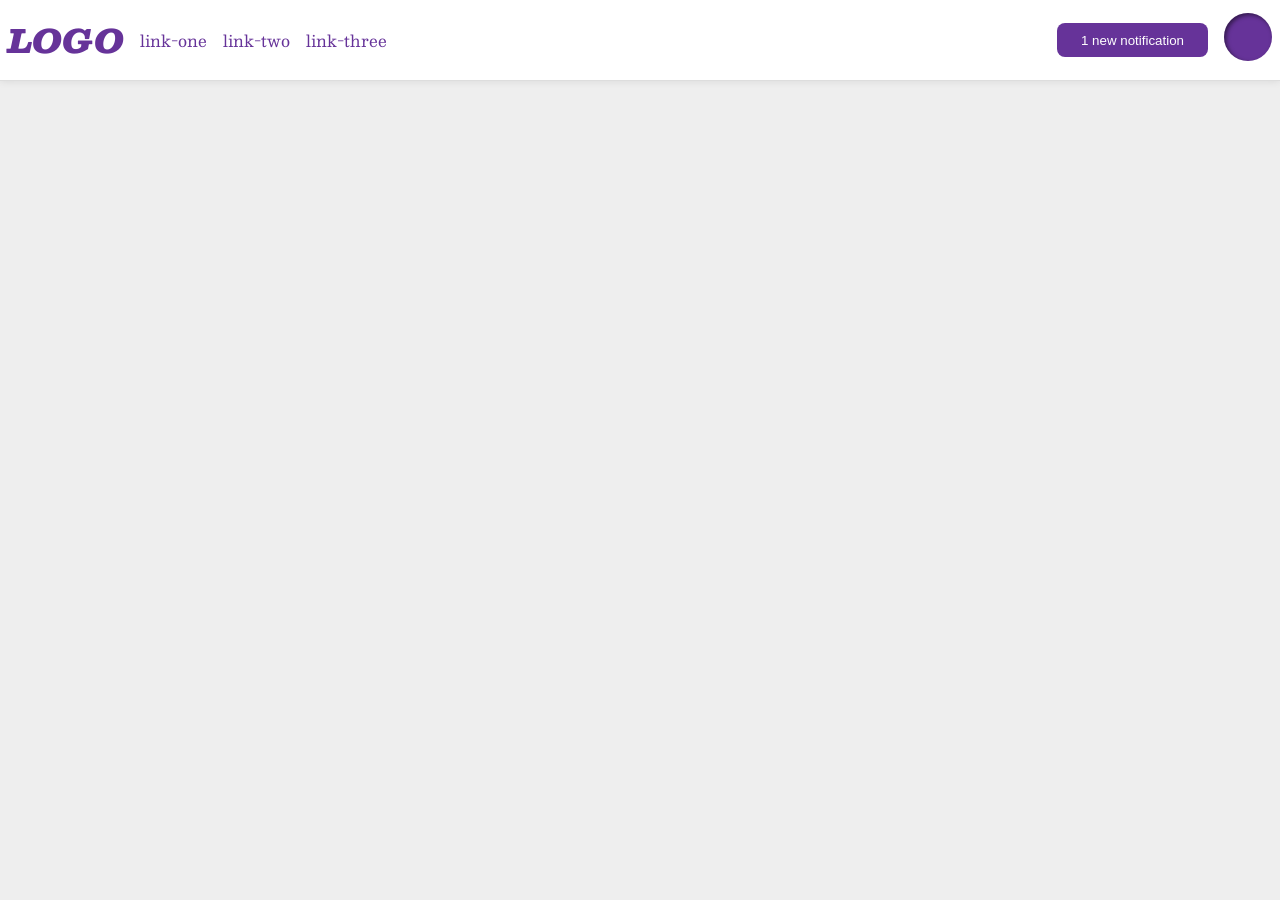
<file: foundations/flex/03-flex-header-2/index.html>
<!DOCTYPE html>
<html lang="en">
  <head>
    <meta charset="UTF-8">
    <meta http-equiv="X-UA-Compatible" content="IE=edge">
    <meta name="viewport" content="width=device-width, initial-scale=1.0">
    <title>Flex Header 2</title>
    <link rel="stylesheet" href="style.css">
  </head>
  <body>
    <div class="header">
      <div class="left">
        <div class="logo">
          LOGO
        </div>
        <ul class="links">
          <li><a href="https://google.com">link-one</a></li>
          <li><a href="https://google.com">link-two</a></li>
          <li><a href="https://google.com">link-three</a></li>
        </ul>
      </div>

      <div class="right">
        <button class="notifications">1 new notification</button>
        <div class="profile-image"></div>
      </div>
    </div>
  </body>
</html>
</file>
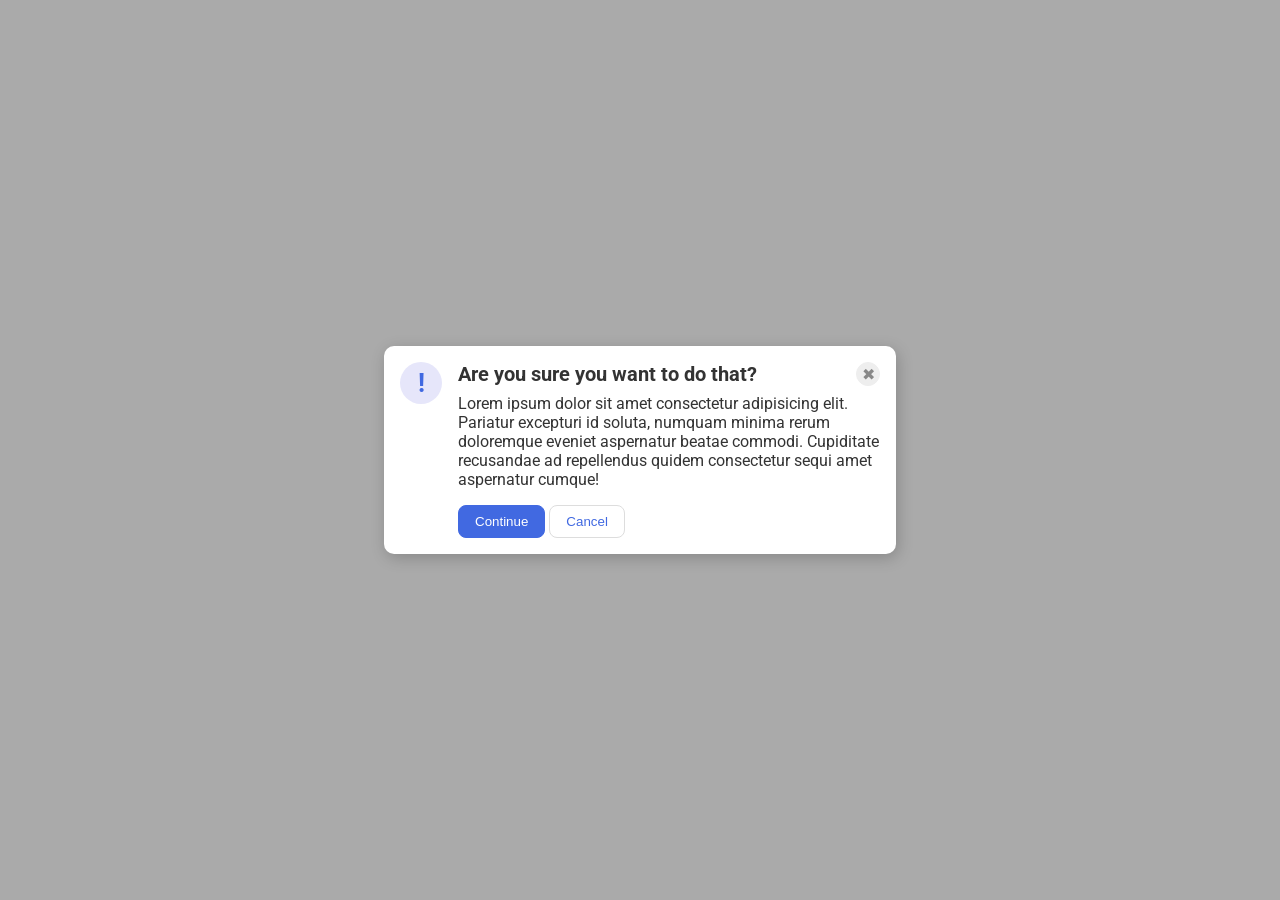
<file: foundations/flex/05-flex-modal/index.html>
<!DOCTYPE html>
<html lang="en">
  <head>
    <meta charset="UTF-8">
    <meta http-equiv="X-UA-Compatible" content="IE=edge">
    <meta name="viewport" content="width=device-width, initial-scale=1.0">
    <link rel="stylesheet" href="style.css">
    <title>Modal</title>
  </head>
  <body>
    <div class="modal">
      <div class="icon">!</div>

      <div class="modal-content">
        <div class="header-container">
          <div class="header">Are you sure you want to do that?</div>
          <button class="close-button">✖</button>
        </div>
        
        <div class="text">Lorem ipsum dolor sit amet consectetur adipisicing elit. Pariatur excepturi id soluta, numquam minima rerum doloremque eveniet aspernatur beatae commodi. Cupiditate recusandae ad repellendus quidem consectetur sequi amet aspernatur cumque!</div>

        <div class="button-container">
          <button class="continue">Continue</button>
          <button class="cancel">Cancel</button>
        </div>
      </div>
    </div>
  </body>
</html>
</file>
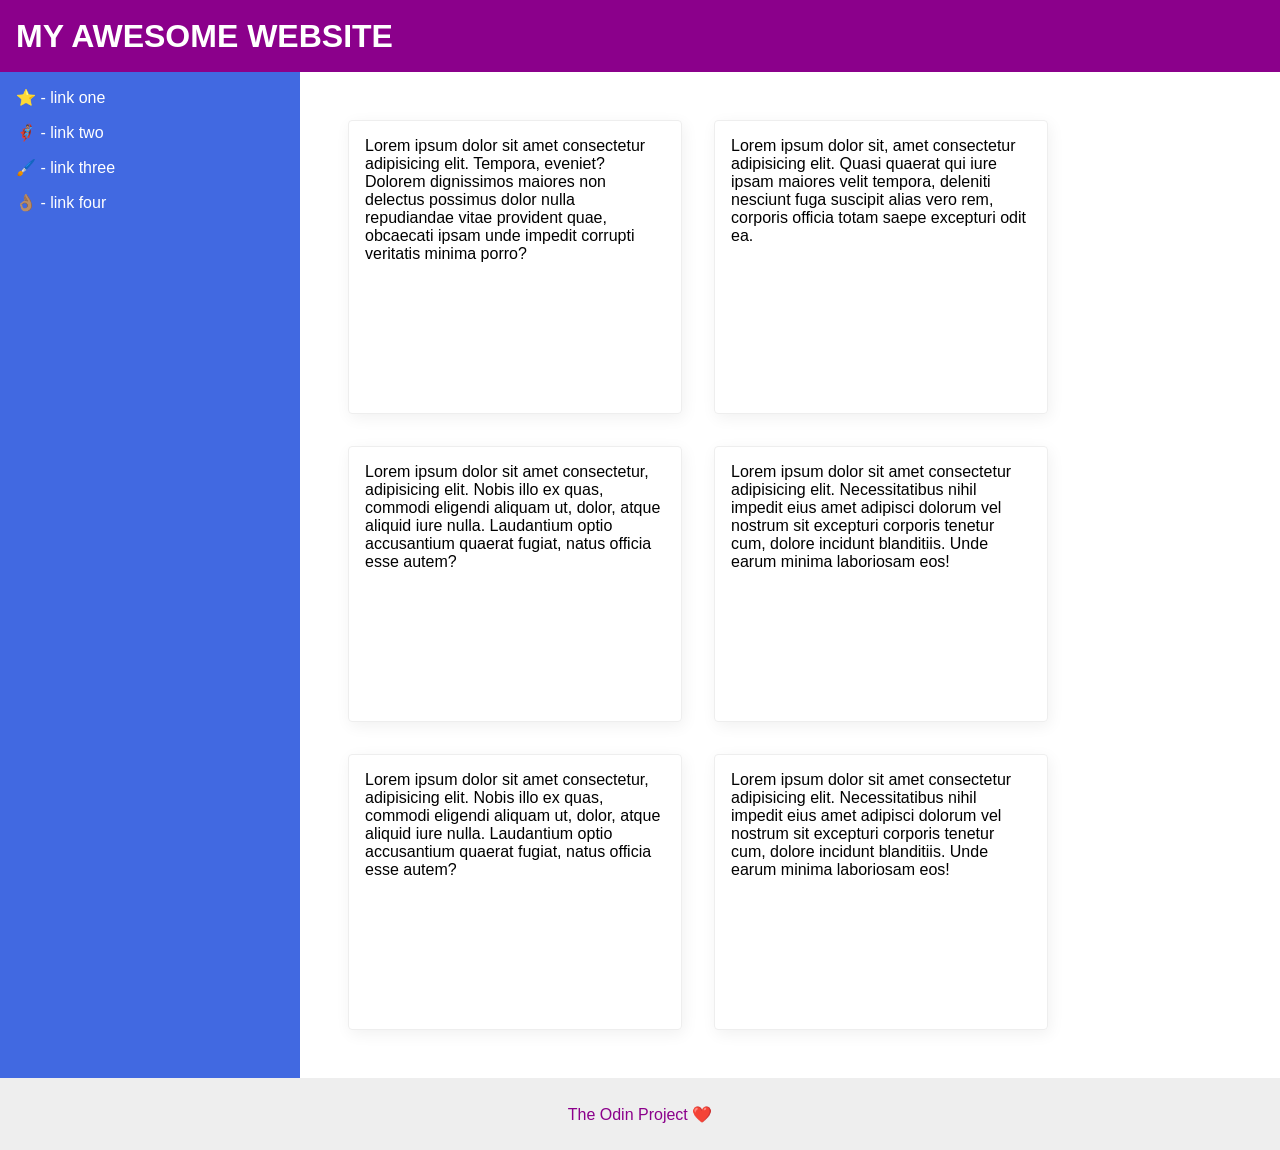
<file: foundations/flex/07-flex-layout-2/index.html>
<!DOCTYPE html>
<html lang="en">
  <head>
    <meta charset="UTF-8">
    <meta http-equiv="X-UA-Compatible" content="IE=edge">
    <meta name="viewport" content="width=device-width, initial-scale=1.0">
    <title>The Holy Grail</title>
    <link rel="stylesheet" href="style.css">
  </head>
  <body>

    <div class="header">
      MY AWESOME WEBSITE
    </div>
    
    <div class="center">
      <div class="sidebar">
        <ul>
          <li><a href="#">⭐ - link one</a></li>
          <li><a href="#">🦸🏽‍♂️ - link two</a></li>
          <li><a href="#">🖌️ - link three</a></li>
          <li><a href="#">👌🏽 - link four</a></li>
        </ul>
      </div>

      <div class="card-container">
        <div class="card">Lorem ipsum dolor sit amet consectetur adipisicing elit. Tempora, eveniet? Dolorem dignissimos maiores non delectus possimus dolor nulla repudiandae vitae provident quae, obcaecati ipsam unde impedit corrupti veritatis minima porro?</div>
        <div class="card">Lorem ipsum dolor sit, amet consectetur adipisicing elit. Quasi quaerat qui iure ipsam maiores velit tempora, deleniti nesciunt fuga suscipit alias vero rem, corporis officia totam saepe excepturi odit ea.</div>
        <div class="card">Lorem ipsum dolor sit amet consectetur, adipisicing elit. Nobis illo ex quas, commodi eligendi aliquam ut, dolor, atque aliquid iure nulla. Laudantium optio accusantium quaerat fugiat, natus officia esse autem?</div>
        <div class="card">Lorem ipsum dolor sit amet consectetur adipisicing elit. Necessitatibus nihil impedit eius amet adipisci dolorum vel nostrum sit excepturi corporis tenetur cum, dolore incidunt blanditiis. Unde earum minima laboriosam eos!</div>
        <div class="card">Lorem ipsum dolor sit amet consectetur, adipisicing elit. Nobis illo ex quas, commodi eligendi aliquam ut, dolor, atque aliquid iure nulla. Laudantium optio accusantium quaerat fugiat, natus officia esse autem?</div>
        <div class="card">Lorem ipsum dolor sit amet consectetur adipisicing elit. Necessitatibus nihil impedit eius amet adipisci dolorum vel nostrum sit excepturi corporis tenetur cum, dolore incidunt blanditiis. Unde earum minima laboriosam eos!</div>
      </div>
    </div>
    
    <div class="footer">
      The Odin Project ❤️
    </div>

  </body>
</html>
</file>
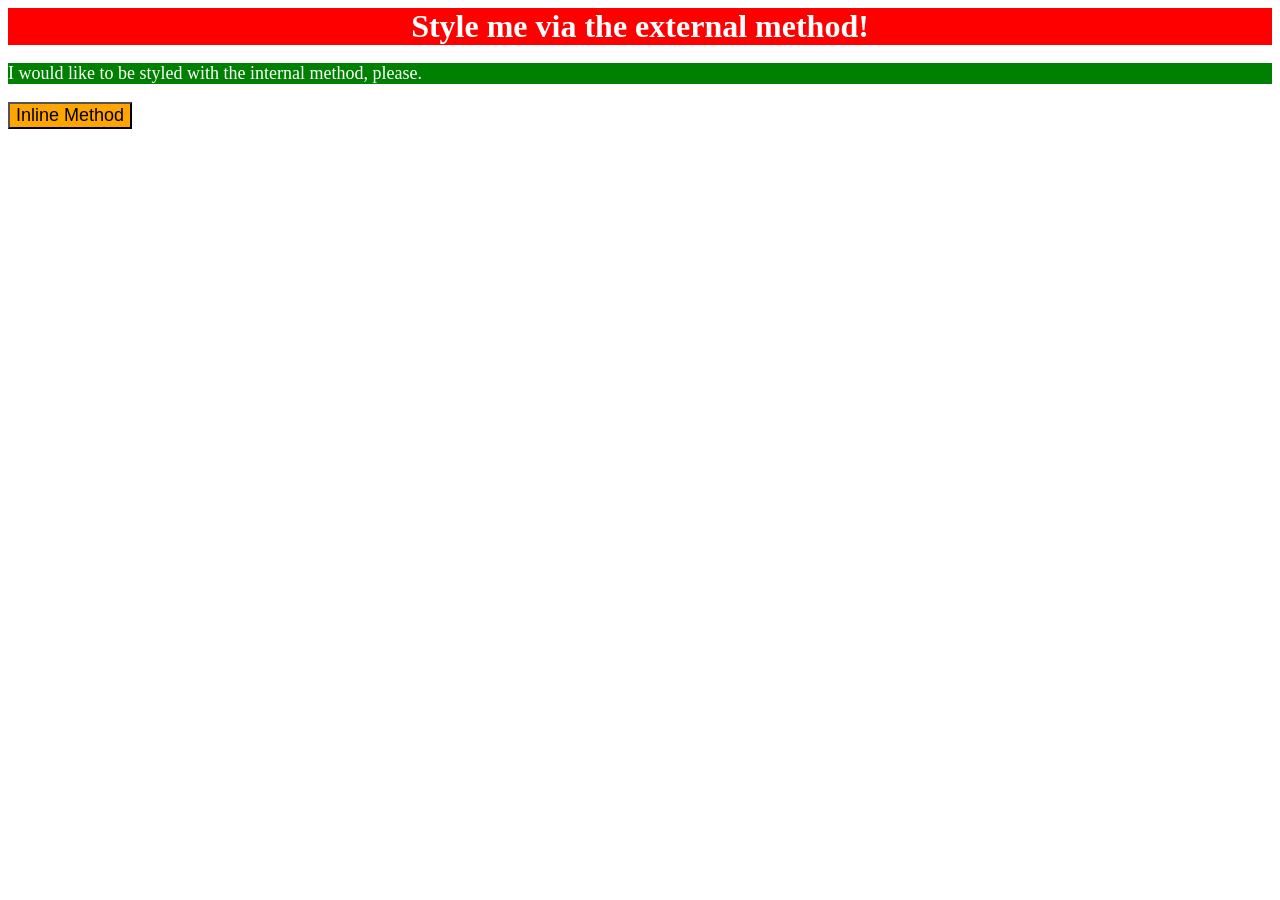
<file: foundations/intro-to-css/01-css-methods/index.html>
<!DOCTYPE html>
<html lang="en">
  <head>
    <meta charset="UTF-8">
    <meta http-equiv="X-UA-Compatible" content="IE=edge">
    <meta name="viewport" content="width=device-width, initial-scale=1.0">
    <title>Methods for Adding CSS</title>
    <link rel="stylesheet" href="style.css">
    <style>
      p {
        background-color: green;
        color: white;
        font-size: 18px;
      }
    </style>
  </head>
  <body>
    <div>Style me via the external method!</div>
    <p>I would like to be styled with the internal method, please.</p>
    <button style="background-color: orange; font-size: 18px">Inline Method</button>
  </body>
</html>
</file>
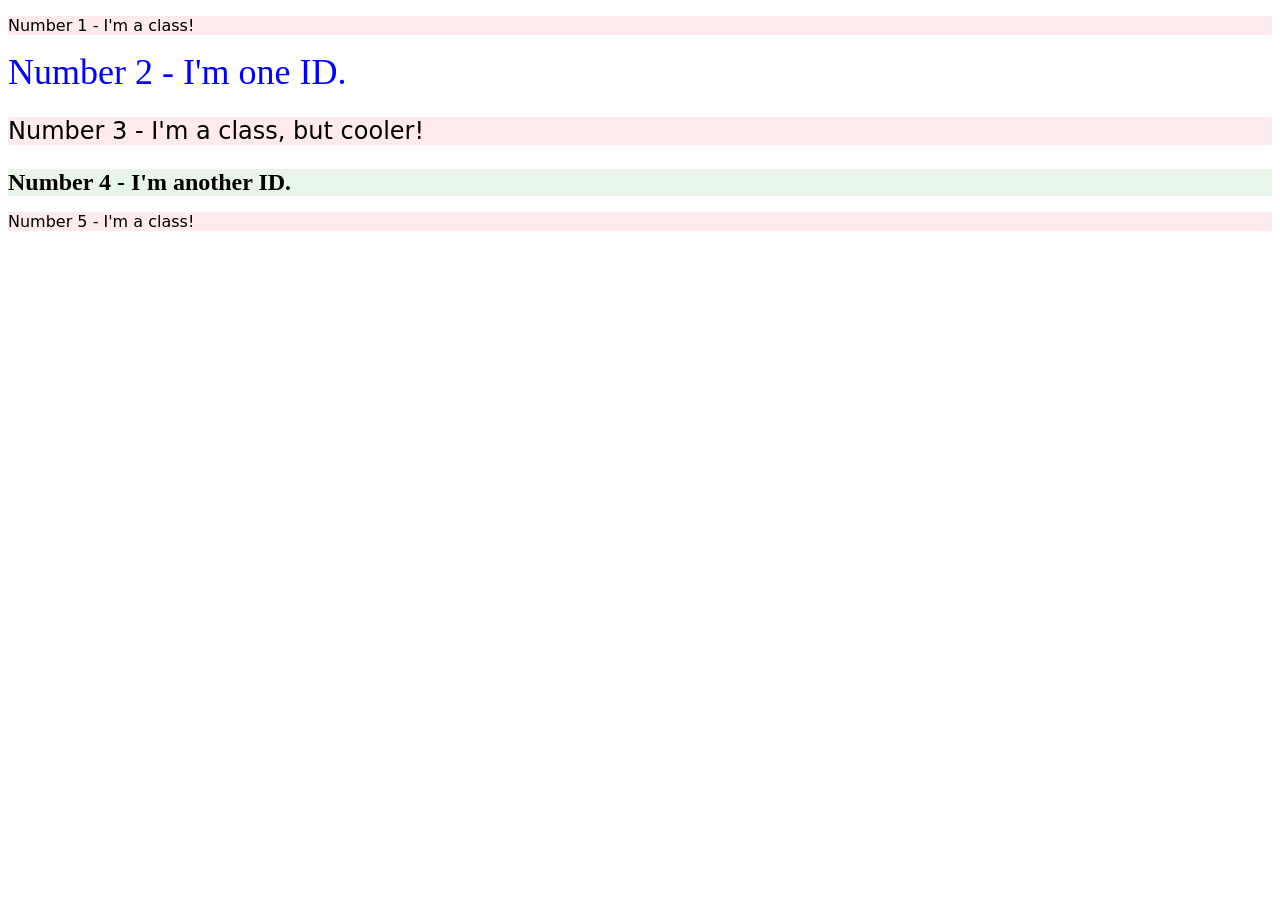
<file: foundations/intro-to-css/02-class-id-selectors/index.html>
<!DOCTYPE html>
<html lang="en">
  <head>
    <meta charset="UTF-8">
    <meta http-equiv="X-UA-Compatible" content="IE=edge">
    <meta name="viewport" content="width=device-width, initial-scale=1.0">
    <title>Class and ID Selectors</title>
    <link rel="stylesheet" href="style.css">
  </head>
  <body>
    <p class="odd">Number 1 - I'm a class!</p>
    <div id="num2">Number 2 - I'm one ID.</div>
    <p class="odd num3">Number 3 - I'm a class, but cooler!</p>
    <div id="num4">Number 4 - I'm another ID.</div>
    <p class="odd">Number 5 - I'm a class!</p>
  </body>
</html>
</file>
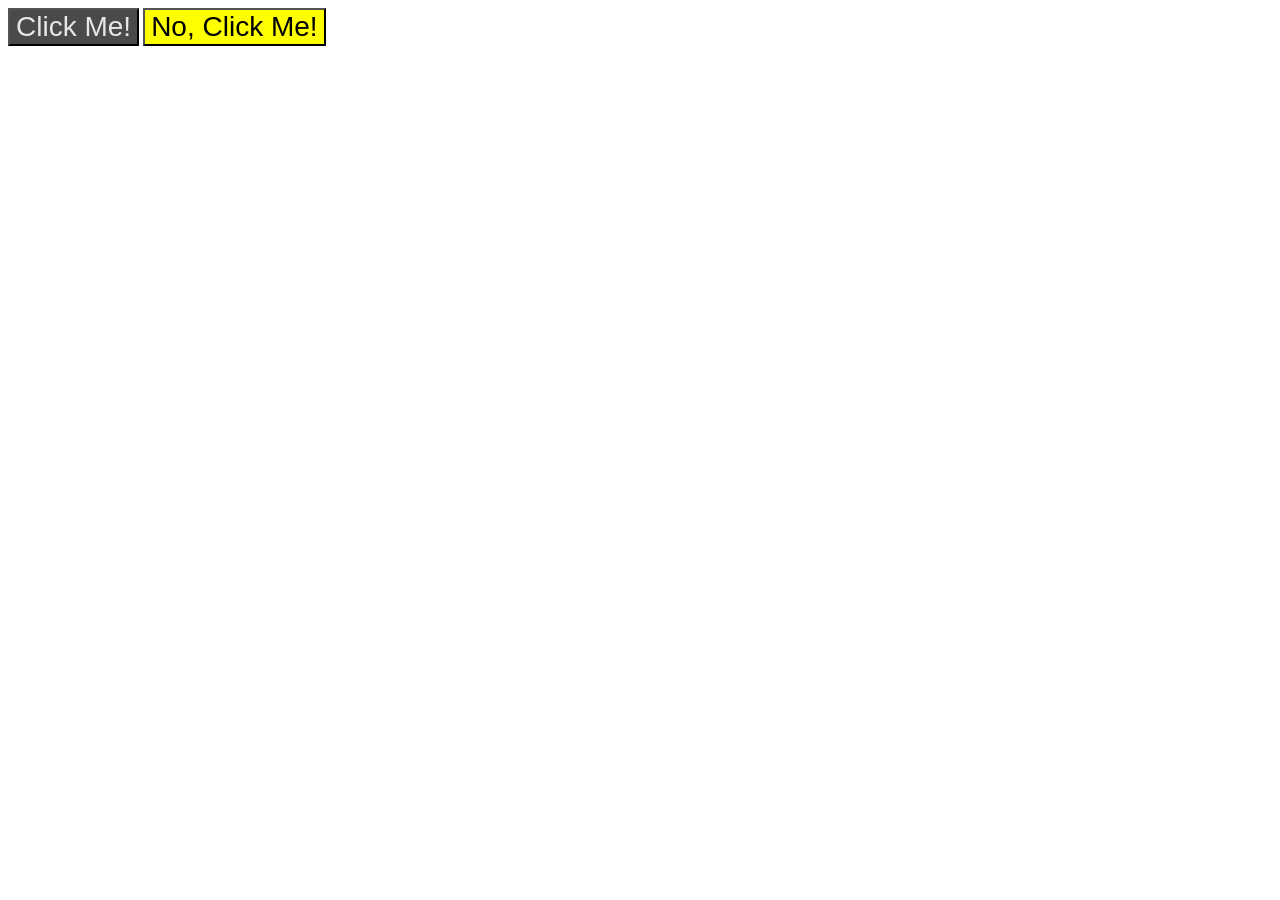
<file: foundations/intro-to-css/03-grouping-selectors/index.html>
<!DOCTYPE html>
<html lang="en">
  <head>
    <meta charset="UTF-8">
    <meta http-equiv="X-UA-Compatible" content="IE=edge">
    <meta name="viewport" content="width=device-width, initial-scale=1.0">
    <title>Grouping Selectors</title>
    <link rel="stylesheet" href="style.css">
  </head>
  <body>
    <button class="first-element">Click Me!</button>
    <button class="second-element">No, Click Me!</button>
  </body>
</html>
</file>
<file: foundations/flex/03-flex-header-2/style.css>
/* this is some magical font-importing.  
you'll learn about it later. */
@import url('https://fonts.googleapis.com/css2?family=Besley:ital,wght@0,400;1,900&display=swap');

body {
  margin: 0;
  background: #eee;
  font-family: Besley, serif;
}

.header {
  display: flex;
  justify-content: space-between;
  background: white;
  border-bottom: 1px solid #ddd;
  box-shadow: 0 0 8px rgba(0,0,0,.1);
  padding: 13px 8px;
}

.left {
  align-items: center;
}

.left,
.right {
  display: flex;
  gap: 16px;
}

.profile-image {
  background: rebeccapurple;
  box-shadow: inset 2px 2px 4px rgba(0,0,0,.5);
  border-radius: 50%;
  width: 48px;
  height: 48px;
}

.logo {
  color: rebeccapurple;
  font-size: 32px;
  font-weight: 900;
  font-style: italic;
}

.links {
  display: flex;
}

button {
  border: none;
  border-radius: 8px;
  background: rebeccapurple;
  color: white;
  padding: 8px 24px;
  margin: 10px 0;
}

a {
  /* this removes the line under our links */
  text-decoration: none;
  color: rebeccapurple;
}

ul {
  margin: 0;
  padding: 0;
  gap: 16px;
  list-style-type: none;
}
</file>
<file: foundations/flex/05-flex-modal/style.css>
@import url('https://fonts.googleapis.com/css2?family=Roboto:wght@400;700&display=swap');

html, body {
  height: 100%;
}

body {
  font-family: Roboto, sans-serif;
  margin: 0;
  background: #aaa;
  color: #333;
  /* I'll give you this one for free lol */
  display: flex;
  align-items: center;
  justify-content: center;
}

.modal {
  display: flex;
  background: white;
  width: 480px;
  border-radius: 10px;
  box-shadow: 2px 4px 16px rgba(0,0,0,.2);
  padding: 16px;
  gap: 16px;
}

.modal-content {
  display: flex;
  flex-direction: column;
}

.header-container {
  display: flex;
  flex-direction: row;
  justify-content: space-between;
  align-items: flex-start;
  margin-bottom: 8px;
}

.header {
  font-weight: bold;
  font-size: 20px;
}

.text {
  margin-bottom: 16px;
}

.button-container {
  display: flex;
  flex-direction: row;
  gap: 4px;
}

.icon {
  display: flex;
  flex-shrink: 0;
  color: royalblue;
  font-size: 26px;
  font-weight: 700;
  background: lavender;
  width: 42px;
  height: 42px;
  border-radius: 50%;
  display: flex;
  align-items: center;
  justify-content: center;
}

.close-button {
  background: #eee;
  border-radius: 50%;
  color: #888;
  font-weight: 400;
  font-size: 16px;
  height: 24px;
  width: 24px;
  display: flex;
  align-items: center;
  justify-content: center;
  border: 1px solid #eee;
  padding: 0;
}

button {
  cursor: pointer;
  padding: 8px 16px;
  border-radius: 8px;
}

button.continue {
  background: royalblue;
  border: 1px solid royalblue;
  color: white;
}

button.cancel {
  background: white;
  border: 1px solid #ddd;
  color: royalblue;
}
</file>
<file: foundations/flex/07-flex-layout-2/style.css>
body {
  display: flex;
  flex-direction: column;
  font-family: -apple-system, BlinkMacSystemFont, 'Segoe UI', Roboto, Oxygen, Ubuntu, Cantarell, 'Open Sans', 'Helvetica Neue', sans-serif;
  margin: 0;
  min-height: 100vh;
}

ul {
  list-style-type: none;
  padding: 0;
  margin: 0;
}

li {
  margin-bottom: 16px;
}

a {
  text-decoration: none;
  color: white;
}

.header {
  display: flex;
  align-items: center;
  font-size: 32px;
  font-weight: 900;
  height: 72px;
  padding-left: 16px;
  background: darkmagenta;
  color: white;
}

.footer {
  display: flex;
  justify-content: center;
  align-items: center;
  height: 72px;
  background: #eee;
  color: darkmagenta;
}

.sidebar {
  min-width: 300px;
  background: royalblue;
  box-sizing: border-box;
  padding: 16px;
}

.card-container {
  display: flex;
  flex-wrap: wrap;
  padding: 48px;
  gap: 32px;
}

.card {
  width: 300px;
  padding: 16px 16px 150px 16px;
  border: 1px solid #eee;
  box-shadow: 2px 4px 16px rgba(0,0,0,.06);
  border-radius: 4px;
}

.center {
  display: flex;
}
</file>
<file: foundations/intro-to-css/01-css-methods/style.css>
div {
    background-color: red;
    color: white;
    font-size: 32px;
    text-align: center;
    font-weight: bold;
}
</file>
<file: foundations/intro-to-css/02-class-id-selectors/style.css>
.odd {
    background-color: #ffebee;
    font-family: Verdana, DejaVu Sans, sans-serif;
}

#num2 {
    color: blue;
    font-size: 36px;
}

.num3 {
    font-size: 24px;
}

#num4 {
    background-color: #e8f5e9;
    font-size: 24px;
    font-weight: bold;
}
</file>
<file: foundations/intro-to-css/03-grouping-selectors/style.css>
.first-element {
    background-color:hsl(from rgba(0, 0, 0, 0.708) h s l);
    color:hsl(from rgba(255, 255, 255, 0.865) h s l);
}

.second-element {
    background-color: yellow;
}

.first-element,
.second-element {
    font-size: 28px;
    font-family: Helvetica, 'Times New Roman', sans-serif;
}
</file>
